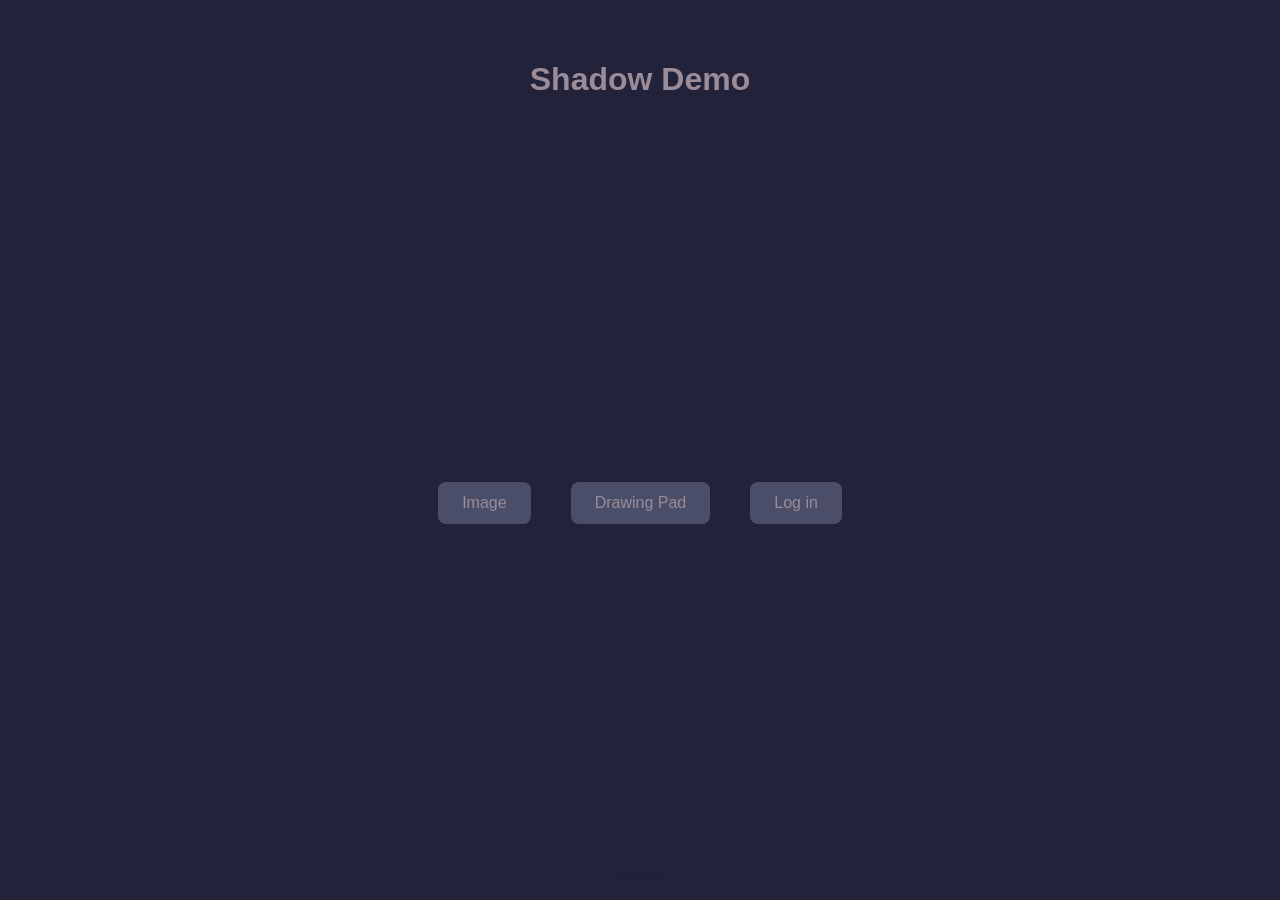
<file: index.html>
<!DOCTYPE html>
<html lang="en">
<head>
    <meta charset="UTF-8">
    <meta name="viewport" content="width=device-width, initial-scale=1.0">
    <title>Shadow Demo</title>
    <link rel="stylesheet" href="yousa.css">
</head>
<body>

    <div class="header">
        <h1>Shadow Demo</h1>
    </div>

    <div class="main-content">
        <div class="button-group">
            <a href="alpha.html" class="btn shadow-caster">Image</a>
            <a href="bravo.html" class="btn shadow-caster">Drawing Pad</a>
            <a href="charlie.html" class="btn shadow-caster">Log in</a>
        </div>
    </div>

    <div class="footer">
        <p>subrans</p>
    </div>

    <canvas id="cursorCanvas"></canvas>
    <script src="howude.js"></script>

</body>
</html>
</file>
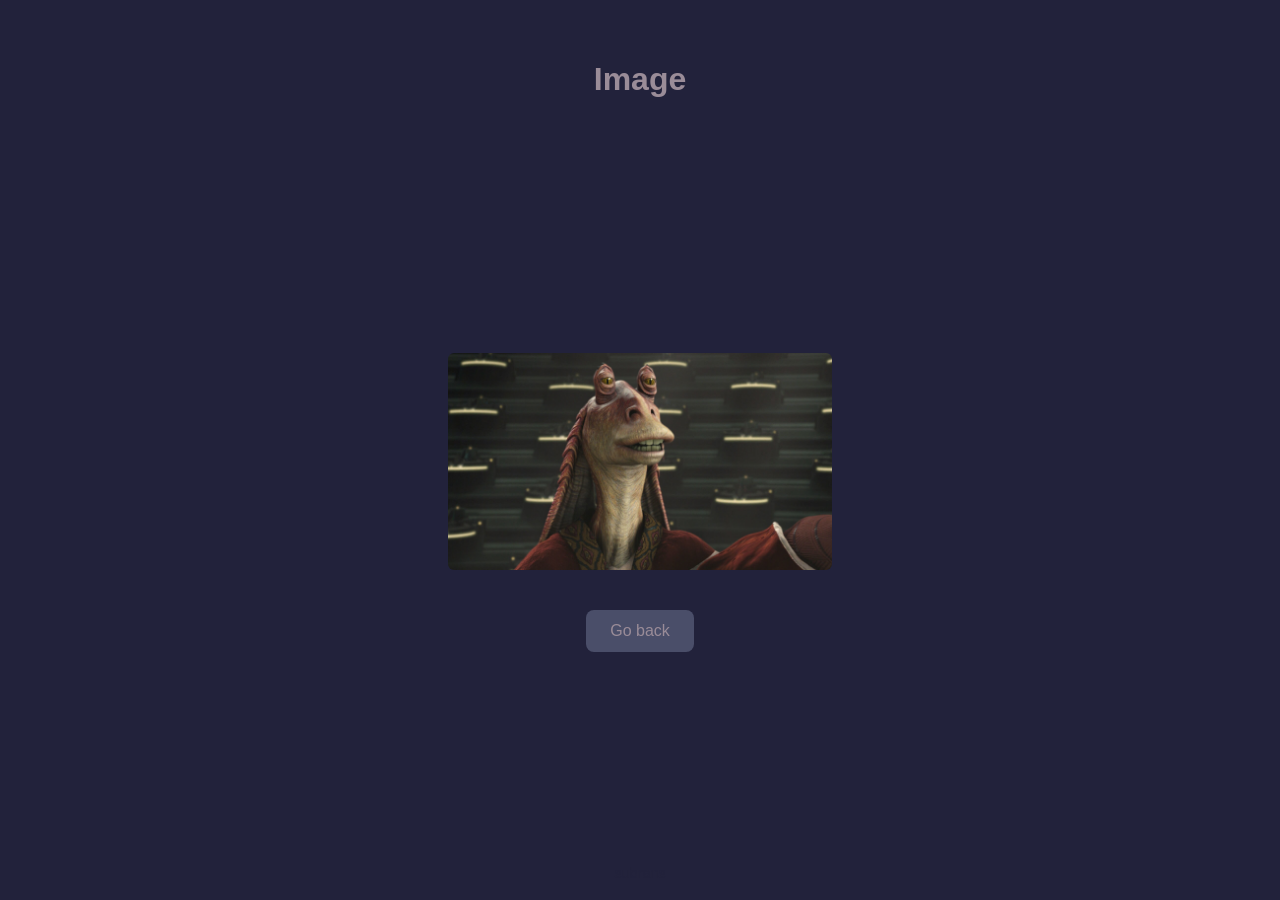
<file: alpha.html>
<!DOCTYPE html>
<html lang="en">
<head>
    <meta charset="UTF-8">
    <meta name="viewport" content="width=device-width, initial-scale=1.0">
    <title>Shadow Demo</title>
    <link rel="stylesheet" href="yousa.css">
</head>
<body>

    <div class="header">
        <h1>Image</h1>
    </div>

    <div class="main-content">

        <div class="image-container">
            <img src="binks.jpeg" alt="Jar Jar Binks" style="height: auto; width: 30%; border-radius: 6px" class="shadow-caster dark">
        </div>

        <div class="button-group">
            <a href="index.html" class="btn shadow-caster">Go back</a>
        </div>
    </div>

    <div class="footer">
        <p>subrans</p>
    </div>

    <canvas id="cursorCanvas"></canvas>
    <script src="howude.js"></script>

</body>
</html>
</file>
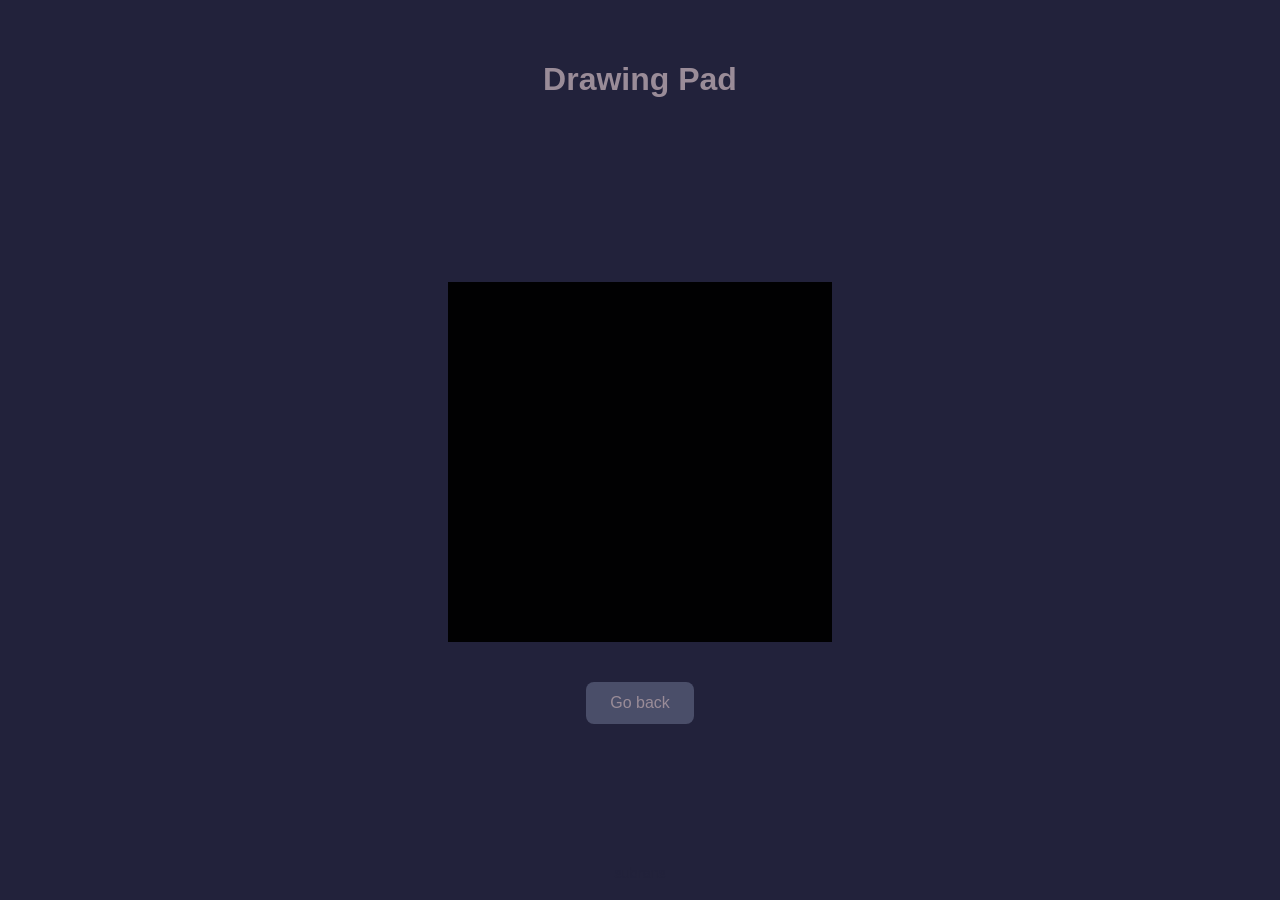
<file: bravo.html>
<!DOCTYPE html>
<html lang="en">
<head>
    <meta charset="UTF-8">
    <meta name="viewport" content="width=device-width, initial-scale=1.0">
    <title>Shadow Demo</title>
    <link rel="stylesheet" href="yousa.css">
</head>
<body>

    <div class="header">
        <h1>Drawing Pad</h1>
    </div>

    <div class="main-content">

        <div class="image-container">
            <canvas class="shadow-caster" id="boogieBoard"></canvas>
            <script src="boogie.js"></script>
        </div>

        <div class="button-group">
            <a href="index.html" class="btn shadow-caster">Go back</a>
        </div>
    </div>

    <div class="footer">
        <p>subrans</p>
    </div>

    <canvas id="cursorCanvas"></canvas>
    <script src="howude.js"></script>

</body>
</html>
</file>
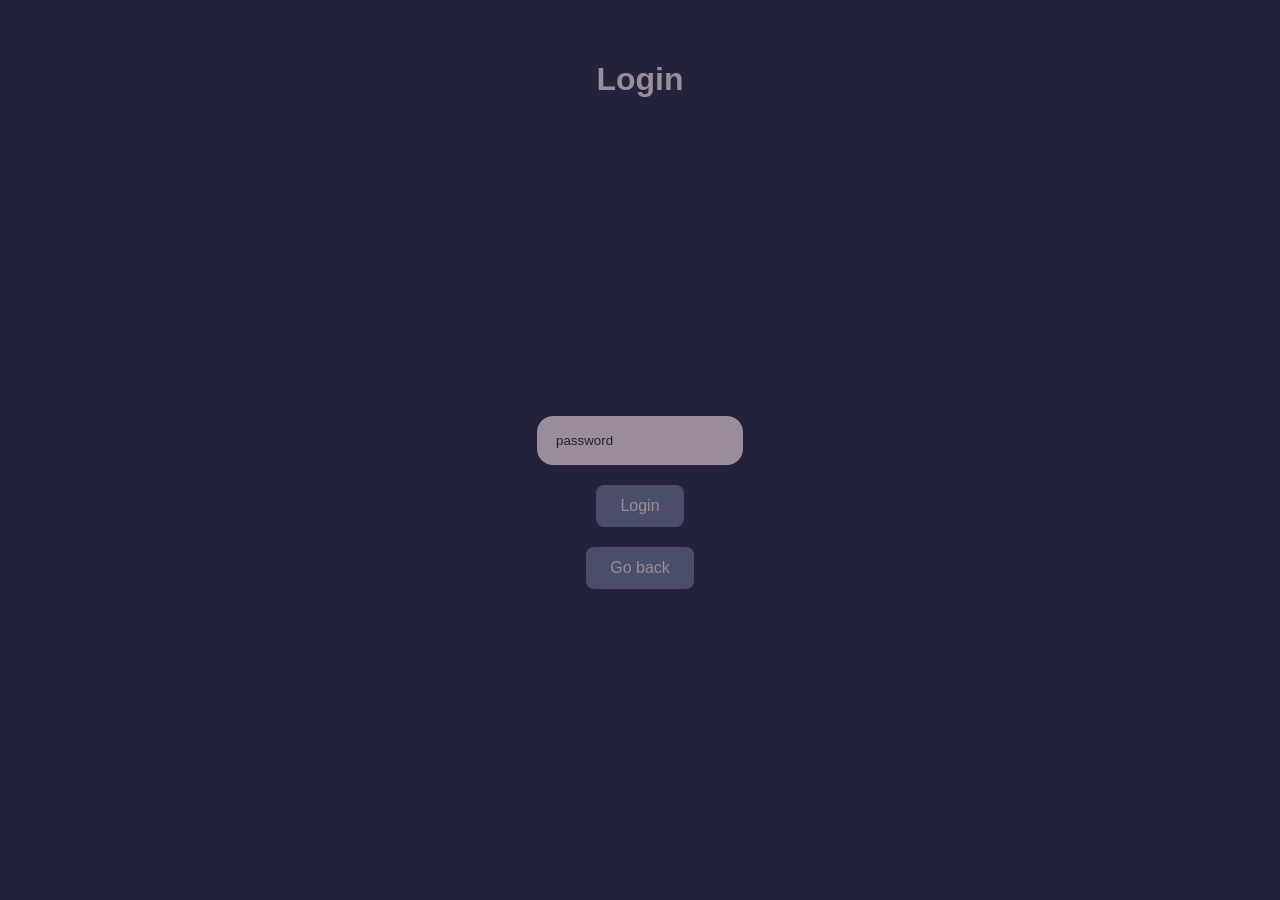
<file: charlie.html>
<!DOCTYPE html>
<html lang="en">
<head>
    <meta charset="UTF-8">
    <meta name="viewport" content="width=device-width, initial-scale=1.0">
    <title>Shadow Demo</title>
    <link rel="stylesheet" href="yousa.css">
</head>
<body>

    <div class="header">
        <h1>Login</h1>
    </div>

    <div class="main-content">

        <div class="input-box shadow-caster">
            <input type="password" placeholder = "password" id="pw">

            <script>
                const PASSWORD = "secret";

                function login() {
                    const input = document.getElementById("pw").value;

                    if (input === PASSWORD) {
                        localStorage.setItem("loggedIn", "true");
                        window.location.href = "delta.html";
                    } else {
                        alert("Wrong password");
                    }
                }
            </script>
        </div>

        <div class="button-group">
            <a onclick="login()" class = "btn shadow-caster">Login</a>
        </div>
        
        <div class="button-group">
            
            <a href="index.html" class="btn shadow-caster">Go back</a>
        </div>
    </div>

    <div class="footer">
        <p>subrans</p>
    </div>

    <canvas id="cursorCanvas"></canvas>
    <script src="howude.js"></script>

</body>
</html>
</file>
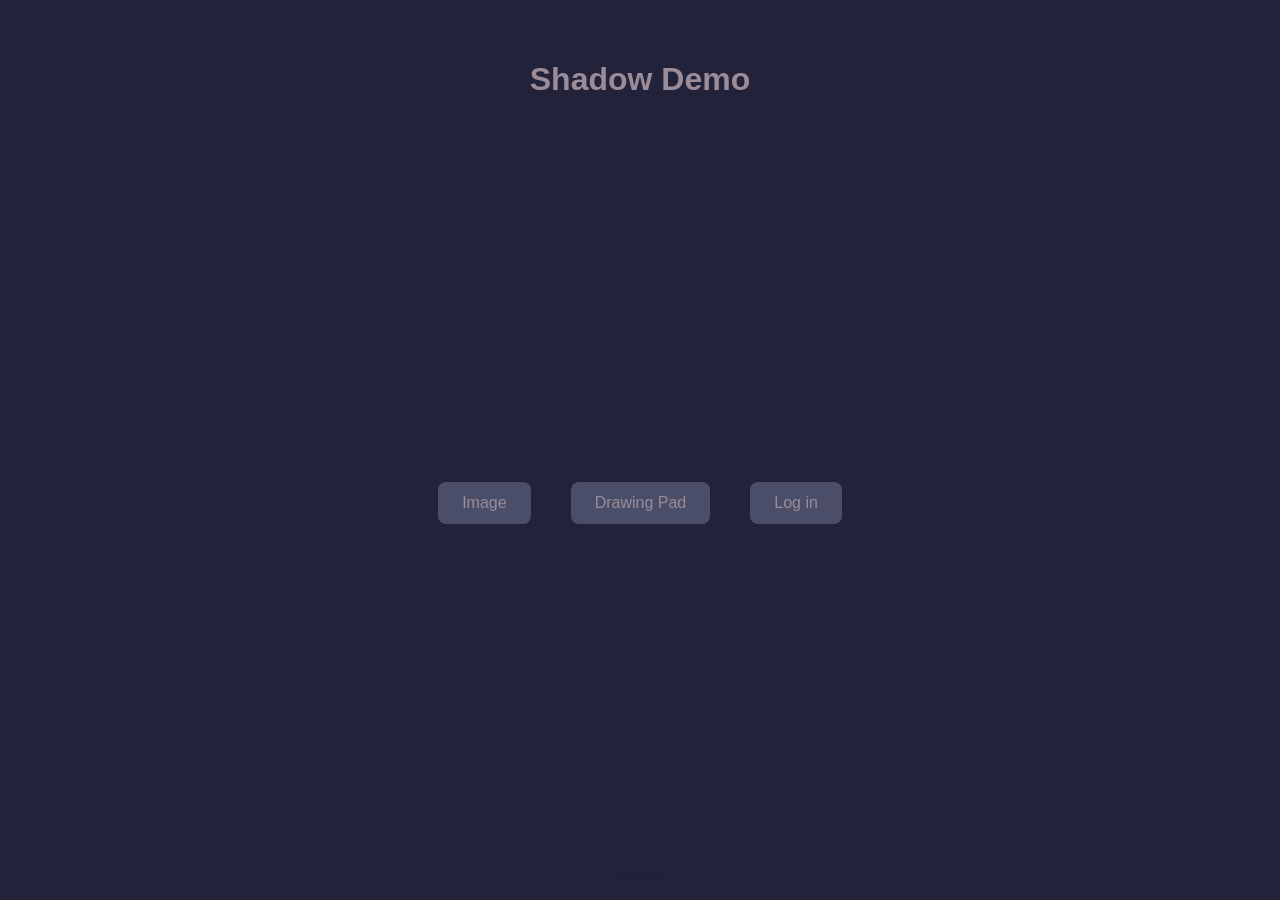
<file: delta.html>
<!DOCTYPE html>
<html lang="en">
<head>
    <script>
        if (localStorage.getItem("loggedIn") !== "true") {
            window.location.href = "index.html";
        }
    </script>
    <meta charset="UTF-8">
    <meta name="viewport" content="width=device-width, initial-scale=1.0">
    <title>Shadow Demo</title>
    <link rel="stylesheet" href="yousa.css">
</head>
<body>

    <div class="header">
        <h1>Secret</h1>
    </div>

    <div class="main-content">

        <div class="image-container">
            <img src="binks.jpeg" alt="Jar Jar Binks" style="height: auto; width: 30%; border-radius: 6px" class="shadow-caster dark">
        </div>

        <div class="button-group">
            <a href="index.html" class="btn shadow-caster">Go Home</a>
        </div>
    </div>

    <div class="footer">
        <p>subrans</p>
    </div>

    <canvas id="cursorCanvas"></canvas>
    <script src="howude.js"></script>

</body>
</html>
</file>
<file: yousa.css>
body, html {
    margin: 0;
    padding: 0;
    height: 100%;
    font-family: 'Inter', -apple-system, sans-serif;
    background-color: #22223b;
    color: #9a8c98;
    display: flex;
    flex-direction: column;
}

/* Title Section */
.header {
    padding: 40px 20px;
    text-align: center;
    color: #9a8c98;
    transition: color 0.3s;
}

/* Center Content with 3 Buttons */
.main-content {
    flex: 1;
    display: flex;
    flex-direction: column;
    justify-content: center;
    align-items: center;
    gap: 20px;
}

.image-container {
    display: flex;
    justify-content: center;
    align-items: center;
    width: 100%;
    margin-bottom: 20px;
}

.button-group {
    display: flex;
    gap: 40px;
}

/* Bottom Info Div */
.footer {
    padding: 5px 5px;
    text-align: center;
    font-size: 0.9em;
    z-index: 2;
    color: #22223b;
}

/* The objects that block light */
.btn {
    padding: 12px 24px;
    text-decoration: none;
    background-color: #4a4e69;
    color: #9a8c98;
    border-radius: 8px;
    font-weight: 500;
    transition: color 0.3s;
}

.btn:hover {
    color: #f2e9e4;
    transition: color 0.3s;
}

.input-box {
    width: 200px;
    padding: 3px;
    border-radius: 16px;

    background: #9a8c98;


    transition: 0.25s;
}

.input-box:focus-within {
    box-shadow:
        0 0 0 2px #ffffff,
        0 0 30px;
    background: #ffffff
}

.input-box input {
    width: 100%;
    padding: 14px 16px;

    border: none;
    outline: none;

    background: transparent;
    color: black;

    border-radius: 13px;

    box-sizing: border-box;
}

.input-box input::placeholder {
    color: #22223b;
}

#boogieBoard {
    z-index: 2;
}

#cursorCanvas {
    position: fixed;
    top: 0;
    left: 0;
    width: 100%;
    height: 100%;
    pointer-events: none; /* Let clicks pass through to elements below */
    z-index: 1;
}
</file>
